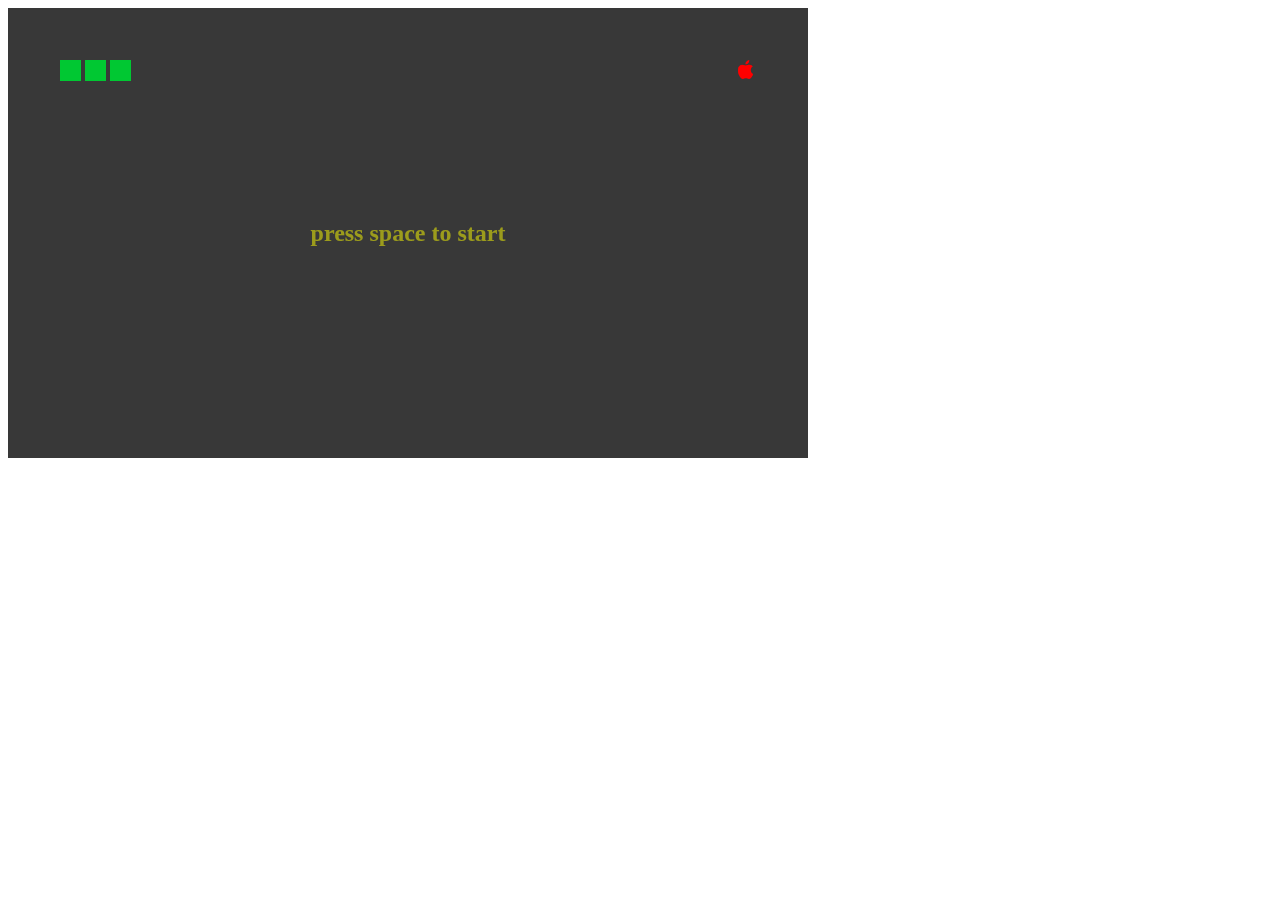
<file: index.html>
<!DOCTYPE html>
<html lang="en">

<head>
  <meta charset="UTF-8">
  <meta name="viewport" content="width=device-width, initial-scale=1.0">
  <title>Snake</title>
  <link rel="stylesheet" href="web.css">
</head>

<body>

  <div id="container">
    <div id="message"></div>
    <canvas id="canvas" width="800" height="450"></canvas>
  </div>

  <img id="apple" src="images/apple.png">
  <script src="base.js"></script>
  <script src="snake.js"></script>
  <script src="web.js"></script>
  <div id="cur_pos"></div>
</body>

</html>
</file>
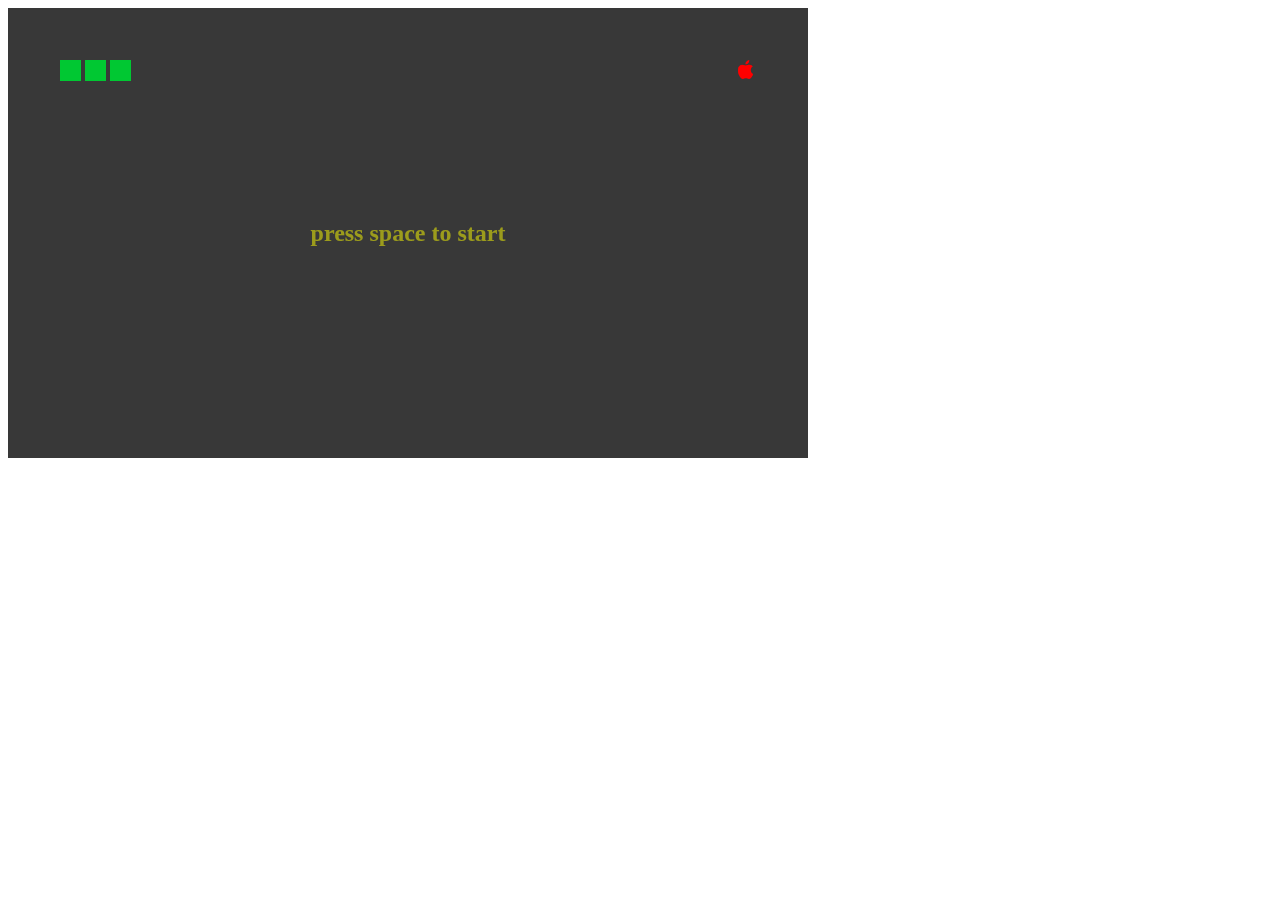
<file: web.html>
<!DOCTYPE html>
<html lang="en">

<head>
  <meta charset="UTF-8">
  <meta name="viewport" content="width=device-width, initial-scale=1.0">
  <title>Snake</title>
  <link rel="stylesheet" href="web.css">
</head>

<body>
  <div id="message"></div>
  <canvas id="canvas" width="800" height="450" background-color="gray"></canvas>
  <img id="apple" src="images/apple.png">
  <script src="base.js"></script>
  <script src="snake.js"></script>
  <script src="web.js"></script>
  <div id="cur_pos"></div>
</body>

</html>
</file>
<file: web.css>
#container {
  position: absolute;
  width: 800px;
  height: 450px;
}
#apple {
  visibility: hidden;
}
#message {
  display: flex;
  align-items: center;
  justify-content: center;
  text-align: center;
  position: absolute;
  white-space: pre;
  opacity: 0.5;
  width: 800px;
  height: 450px;
  font-weight: bold;
}
</file>
